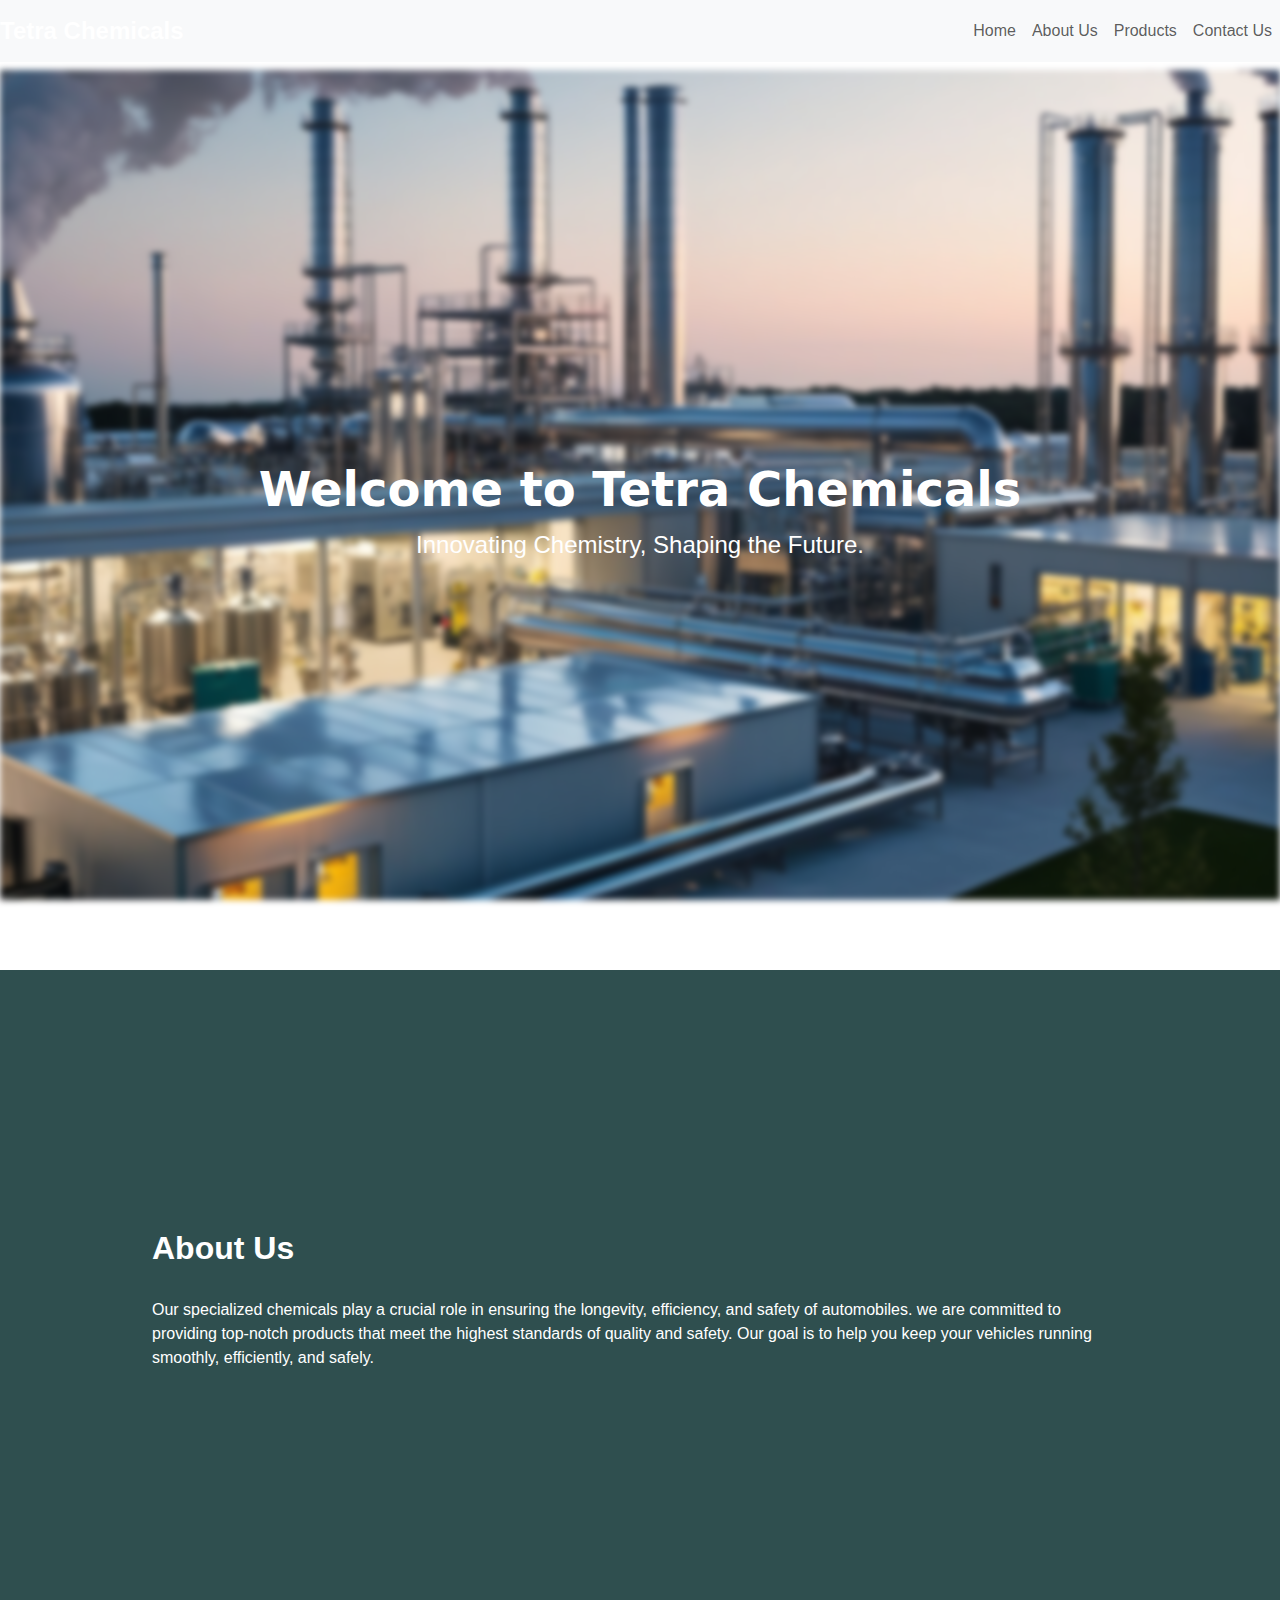
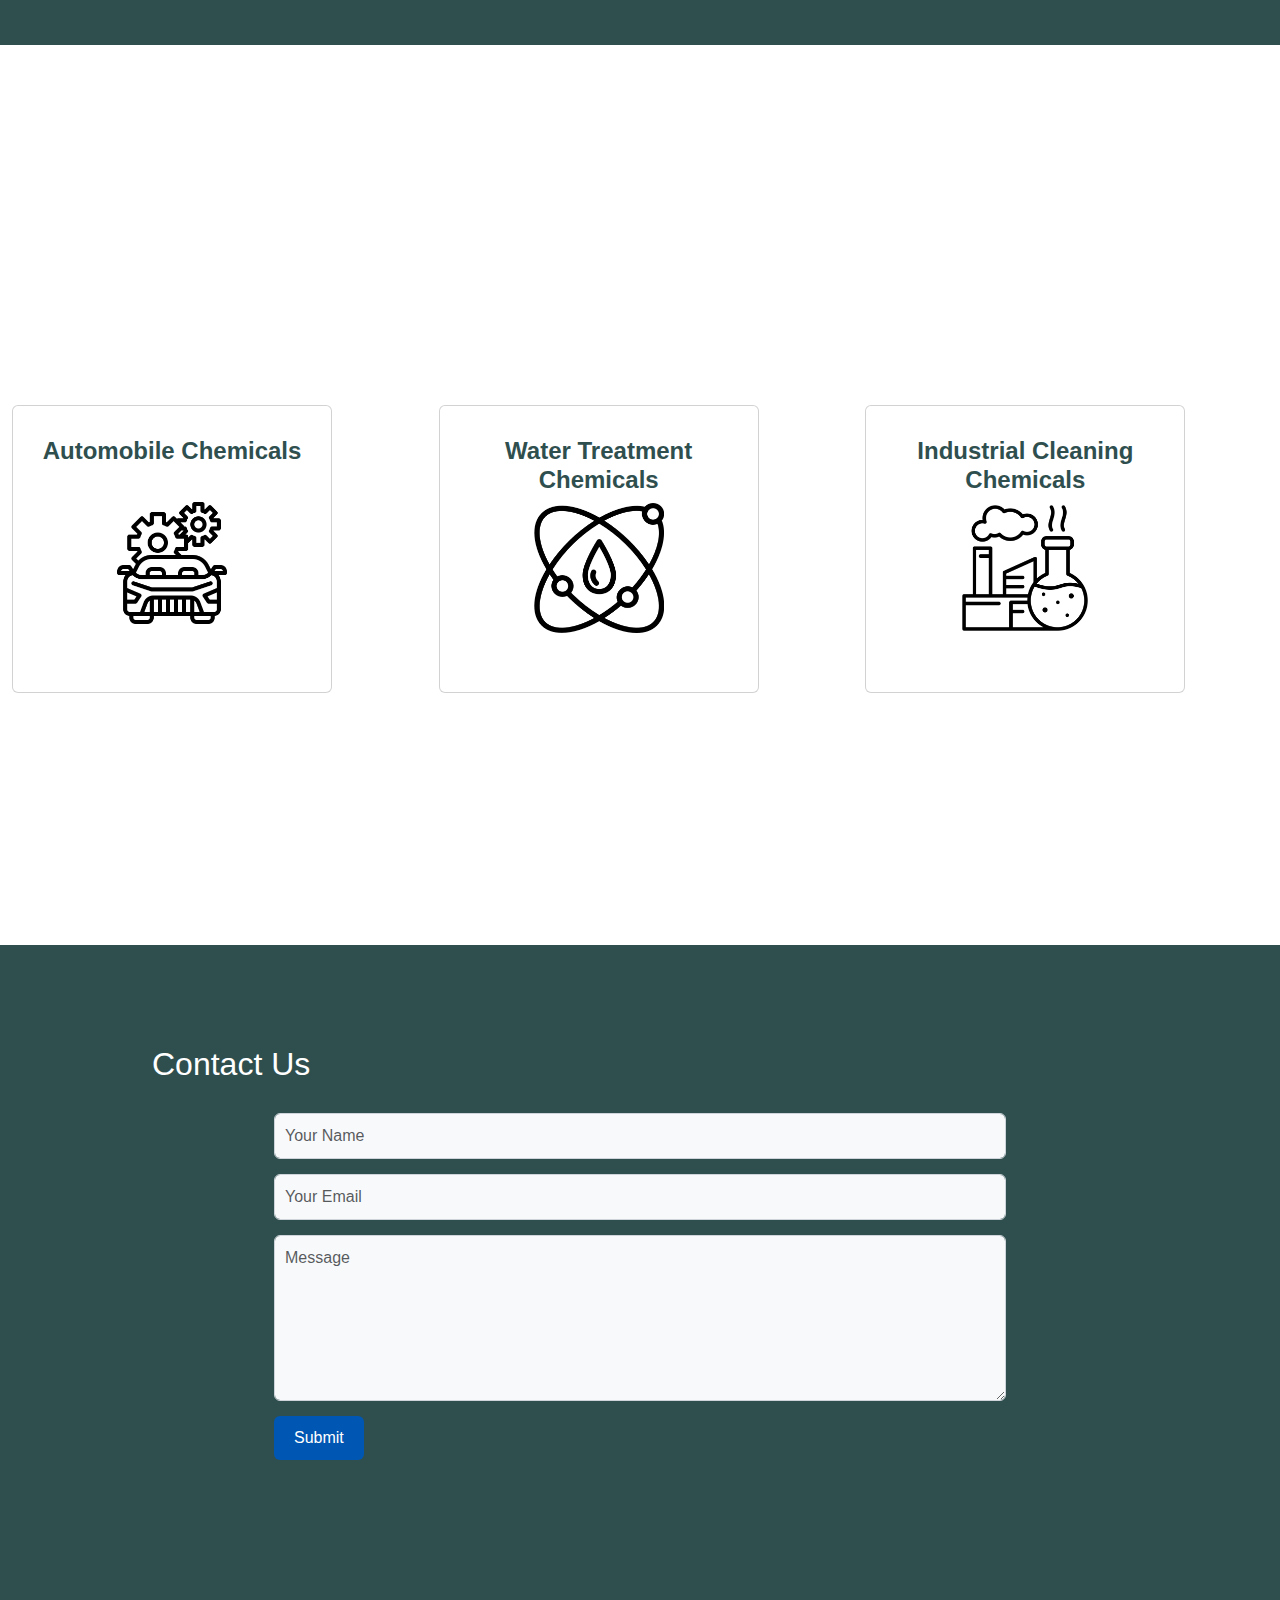
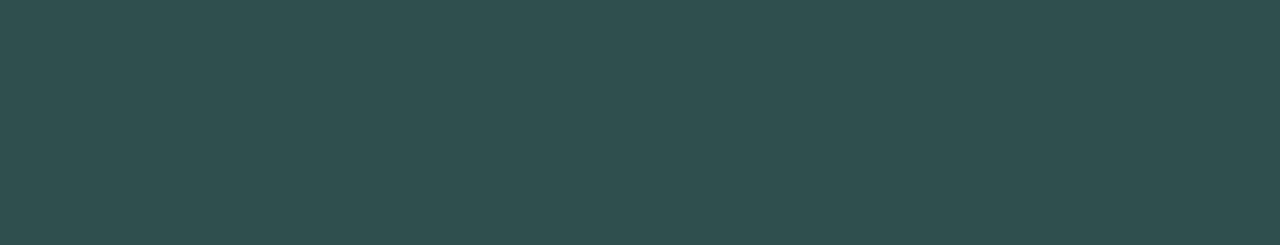
<file: index.html>
<!DOCTYPE html>
<html lang="en">

<head>
    <meta charset="UTF-8">
    <meta name="viewport" content="width=device-width, initial-scale=1.0">
    <title>Tetra Chemicals</title>
    <!-- Bootstrap CSS -->
    <link href="https://cdn.jsdelivr.net/npm/bootstrap@5.1.3/dist/css/bootstrap.min.css" rel="stylesheet">
    <!-- Custom CSS -->
    <link rel="stylesheet" href="css/styles.css">
</head>

<body>

    <!-- Fixed Navbar -->
    <nav class="navbar navbar-expand-lg navbar-light bg-light fixed-top">
        <a class="navbar-brand" href="#">Tetra Chemicals</a>
        <button class="navbar-toggler" type="button" data-toggle="collapse" data-target="#navbarNav"
            aria-controls="navbarNav" aria-expanded="false" aria-label="Toggle navigation">
            <span class="navbar-toggler-icon"></span>
        </button>
        <div class="collapse navbar-collapse justify-content-end" id="navbarNav">
            <ul class="navbar-nav">
                <li class="nav-item">
                    <a class="nav-link" href="#home">Home</a>
                </li>
                <li class="nav-item">
                    <a class="nav-link" href="#about">About Us</a>
                </li>
                <li class="nav-item">
                    <a class="nav-link" href="#products">Products</a>
                </li>
                <li class="nav-item">
                    <a class="nav-link" href="#contact">Contact Us</a>
                </li>
            </ul>
        </div>
    </nav>

    <!-- Home Section -->
    <section id="home" class="home-section">
        <div class="container text-center">
            <h1 class="heading">Welcome to Tetra Chemicals</h1>
            <p>Innovating Chemistry, Shaping the Future.</p>
        </div>
    </section>

    <!-- About Us Section -->
    <section id="about" class="about-section">
        <div class="container">
            <h2 style="font-size: xx-large; font-weight: bold;">About Us</h2>
            <p>Our specialized chemicals play a crucial role in ensuring the longevity, efficiency, and safety of
                automobiles. we are committed to providing top-notch products that meet the highest standards of
                quality
                and safety. Our goal is to help you keep your vehicles running smoothly, efficiently, and safely.
            </p>
        </div>
    </section>

    <!-- Products Section -->
    <section id="products" class="products-section">
        <div class="container-fluid">
            <h2 class="product-heading">Our Products</h2>
            <div class="row row1 justify-content-center">
                <div class="col-md-4">
                    <a href="automobile_products.html" class="text-decoration-none">
                        <div class="card card1" data-bs-toggle="modal" data-bs-target="#automobileModal">
                            <div class="card-body">
                                <h2 class="card-title card1-title">Automobile Chemicals</h2>
                                <br>
                                <img src="assets/management-service_6747444.png" class="card-img-top card-img card-img1 mx-auto"
                                    alt="...">
                            </div>
                        </div>
                    </a>
                </div>
                <div class="col-md-4">
                    <a href="Water Treatment products.html" class="text-decoration-none">
                        <div class="card card1" data-bs-toggle="modal" data-bs-target="#waterModal">
                            <div class="card-body">
                                <h2 class="card-title card1-title">Water Treatment Chemicals</h2>
                                <img src="assets/hydro-power_1107392.png" class="card-img-top card-img card-img1 mx-auto" alt="...">
                            </div>
                        </div>
                    </a>
                </div>
                <div class="col-md-4">
                    <a href="industrial_products.html" class="text-decoration-none">
                        <div class="card card1"  data-bs-toggle="modal" data-bs-target="#industrialModal">
                            <div class="card-body">
                                <h2 class="card-title card1-title">Industrial Cleaning Chemicals</h2>
                                <img src="assets/chemical_11702821.png" class="card-img-top card-img card-img1 mx-auto" alt="...">
                            </div>
                        </div>
                    </a>
                </div>
            </div>
        </div>
    </section>

    <!-- Contact Section -->
    <section id="contact" class="contact-section">
        <div class="container">
            <h2>Contact Us</h2>
            <form class="contact-form" id="contact-form">
                <div class="form-group">
                    <input type="text" class="form-control" id="name" placeholder="Your Name">
                </div>
                <div class="form-group">
                    <input type="email" class="form-control" id="email" placeholder="Your Email">
                </div>
                <div class="form-group">
                    <textarea class="form-control" id="message" rows="6" placeholder="Message"></textarea>
                </div>
                <div class="text-right">
                    <button type="submit" class="btn btn-primary submit-btn">Submit</button>
                </div>
            </form>
        </div>
    </section>

    <!-- Modals
    <div class="modal fade" id="automobileModal" tabindex="-1" aria-labelledby="exampleModalLabel" aria-hidden="true">
        <div class="modal-dialog modal-dialog-centered">
            <div class="modal-content">
                <div class="modal-header">
                    <h5 class="modal-title" id="exampleModalLabel">Automobile chemicals</h5>
                    <button type="button" class="btn-close" data-bs-dismiss="modal" aria-label="Close"></button>
                </div>
                <div class="modal-body">
                    Our specialized chemicals play a crucial role in ensuring the longevity, efficiency, and safety of
                    automobiles. we are committed to providing top-notch products that meet the highest standards of
                    quality and safety. Our goal is to help you keep your vehicles running smoothly, efficiently, and
                    safely.
                    <br>
                    Our comprehensive range of automobile chemicals includes:
                    <ul>
                        <li>
                            Antifreeze Coolant
                        </li>
                        <li>
                            Diesel exhaust fluid
                        </li>
                        <li>
                            Lubricants and oil
                        </li>
                        <li>
                            Battery acid and battery water
                        </li>
                        <li>
                            Windshield washer fluid
                        </li>
                        <li>
                            Cleaning agent and degreaser
                        </li>
                        <li>
                            Dashboard polish and Tyre polish
                        </li>
                        <li>
                            Autowash liquid
                        </li>
                    </ul>
                </div>
                <div class="modal-footer">
                    <button type="button" class="btn btn-secondary" data-bs-dismiss="modal">Close</button>
                </div>
            </div>
        </div>
    </div>

    <div class="modal fade" id="waterModal" tabindex="-1" aria-labelledby="waterModalLabel" aria-hidden="true">
        <div class="modal-dialog modal-dialog-centered">
            <div class="modal-content">
                <div class="modal-header">
                    <h5 class="modal-title" id="waterModalLabel">Water Treatment Chemicals</h5>
                    <button type="button" class="btn-close" data-bs-dismiss="modal" aria-label="Close"></button>
                </div>
                <div class="modal-body">
                    Our specialized chemicals play a crucial role in ensuring the longevity, efficiency, and safety of
                    automobiles. we are committed to providing top-notch products that meet the highest standards of
                    quality and safety. Our goal is to help you keep your vehicles running smoothly, efficiently, and
                    safely.
                    <br>
                    Our comprehensive range of automobile chemicals includes:
                    <ul>
                        <li>
                            Calcium Hypochlorite 70
                        </li>
                        <li>
                            Sodium Hypochlorite
                        </li>
                        <li>
                            Sodoum Di-chloro iso-cyanurate(SDIC)
                        </li>
                        <li>
                            TICCA Tablets
                        </li>
                        <li>
                            Sodium Bisulphate
                        </li>
                        <li>
                            Aluminum Sulphate
                        </li>
                        <li>
                            Soda Ash
                        </li>
                        <li>
                            Bromine Tablet
                        </li>
                    </ul>
                </div>
                <div class="modal-footer">
                    <button type="button" class="btn btn-secondary" data-bs-dismiss="modal">Close</button>
                </div>
            </div>
        </div>
    </div>

    <div class="modal fade" id="industrialModal" tabindex="-1" aria-labelledby="industrialModalLabel" aria-hidden="true">
        <div class="modal-dialog modal-dialog-centered">
            <div class="modal-content">
                <div class="modal-header">
                    <h5 class="modal-title" id="industrialModalLabel">Industrial Cleaning Chemicals</h5>
                    <button type="button" class="btn-close" data-bs-dismiss="modal" aria-label="Close"></button>
                </div>
                <div class="modal-body">
                    Our specialized chemicals play a crucial role in ensuring the longevity, efficiency, and safety of
                    automobiles. we are committed to providing top-notch products that meet the highest standards of
                    quality and safety. Our goal is to help you keep your vehicles running smoothly, efficiently, and
                    safely.
                    <br>
                    Our comprehensive range of automobile chemicals includes:
                    <ul>
                        <li>
                            Calcium Hypochlorite 70
                        </li>
                        <li>
                            Sodium Hypochlorite
                        </li>
                        <li>
                            Sodoum Di-chloro iso-cyanurate(SDIC)
                        </li>
                        <li>
                            TICCA Tablets
                        </li>
                        <li>
                            Sodium Bisulphate
                        </li>
                        <li>
                            Aluminum Sulphate
                        </li>
                        <li>
                            Soda Ash
                        </li>
                        <li>
                            Bromine Tablet
                        </li>
                    </ul>
                </div>
                <div class="modal-footer">
                    <button type="button" class="btn btn-secondary" data-bs-dismiss="modal">Close</button>
                </div>
            </div>
        </div>
    </div> -->

    <!-- Bootstrap JS and Optional JavaScript -->
    <script src="https://cdn.jsdelivr.net/npm/bootstrap@5.1.3/dist/js/bootstrap.bundle.min.js"></script>
    <!-- Custom JS -->
    <script src="js/scripts.js"></script>
    <!-- <script>
        // JavaScript to trigger modal when clicking the card
        document.getElementById('automobileTrigger').addEventListener('click', function () {
            var myModal = new bootstrap.Modal(document.getElementById('automobileModal'));
            myModal.show();
        });

        document.getElementById('waterTrigger').addEventListener('click', function () {
            var myModal = new bootstrap.Modal(document.getElementById('waterModal'));
            myModal.show();
        });
    </script> -->
</body>

</html>
</file>
<file: css/styles.css>
/* Custom Styles */

/* Set font family */
body {
    font-family: 'Arial', sans-serif;  /* Adjust font to your preference */
    padding-top: 70px; /* Adjusts the margin for fixed navbar */
}

/* Home section background image */
.home-section{
    position: relative; /* Ensure relative positioning for pseudo-element */
    background: none; /* Disable the default background */
    height: 100vh;
    padding: 100px 0;
    padding: 50px 0;
    color: white;
    z-index: 1;
    display: flex;
    justify-content: center; /* Center horizontally */
    align-items: center;     /* Center vertically */
    text-align: center;

}
.navbar-brand{
    font-size: x-large;
    font-weight: bold;
    color: white;
}
.text-center h1 {
    font-size: 3rem;
}

.text-center p {
    font-size: 1.5rem;
}
.home-section::before {
    content: "";
    position: absolute;
    top: 0;
    left: 0;
    right: 0;
    bottom: 0;
    background: url('../assets/Leonardo_Phoenix_Scene_A_panoramic_view_of_a_stateoftheart_che_1.jpg') no-repeat center center fixed;
    background-size: cover;
    filter: blur(3px); /* Adjust the blur intensity */
    z-index: -1; /* Send the pseudo-element behind the content */
    opacity: 1; /* Optional: Add slight transparency */
}
.heading{
    font-size: 30px;
    font-weight: bolder;
    font-family:system-ui, -apple-system, BlinkMacSystemFont, 'Segoe UI', Roboto, Oxygen, Ubuntu, Cantarell, 'Open Sans', 'Helvetica Neue', sans-serif
}
.section{
    background: url('../assets/Leonardo_Phoenix_A_highly_detailed_photorealistic_depiction_of_2.jpg') no-repeat center center fixed;
}
/* Other sections' background image */
.about-section{
    /* background: url('../assets/image1x1.jpg') no-repeat center center fixed; */
    /* background-size: cover; */
    background-color: #2F4F4F;
    color: black;  /* Darker text color for contrast with lighter backgrounds */
    padding: 50px 0;
    height: 75vh; /* Full height for the home section */
    color: white;  /* Light text color for better contrast */
    padding: 100px 0;    
    display: flex;
    justify-content: center; /* Center horizontally */
    align-items: center;     /* Center vertically */
    text-align: left; 
}
.products-section{
    background: url('../assets/image1x2.jpg') no-repeat center center fixed;
    background-size: cover;
    color: black;  /* Darker text color for contrast with lighter backgrounds */
    padding: 50px 0;
    height: 100vh; /* Full height for the home section */
    color: white;  /* Light text color for better contrast */
    padding: 100px 0;
    display: flex;
    justify-content: center; /* Center horizontally */
    align-items: center;     /* Center vertically */
    text-align: left; 
}
.contact-section {
    /* background: url('../assets/image1x3.jpg') no-repeat center center fixed; */
    /* background-size: cover; */
    background-color: #2F4F4F;  /* Darker text color for contrast with lighter backgrounds */
    padding: 50px 0;
    height: 100vh; /* Full height for the home section */
    padding: 100px 0;
    color: white;
}
/* Container size adjusted to match PDF dimensions */
.container {
    max-width: 1000px; /* Set a similar container width as seen in the PDF */
}

h2 {
    margin-bottom: 30px;
    font-family: 'Helvetica', sans-serif; /* Font-family for headers */
}

.form-control {
    margin-bottom: 15px;
}

/* Contact Section */
.contact-section h2 {
    font-family: 'Helvetica', sans-serif;
    margin-bottom: 30px;
}

/* Form container takes 3/4 of the screen */
.contact-form {
    max-width: 75%; /* 3/4 width */
    margin: 0 auto;
}

/* Right-align submit button */
.submit-btn {
    background-color: #0056b3; /* Matching the blue tone in the PDF */
    font-family: 'Helvetica', sans-serif;
    padding: 10px 20px;
    color: white;
    border: none;
}
.row1 {
    background-color: rgba(255, 255, 255, 0.573);
    height: 13rem;
}
.card1{
    background-color: rgba(255, 255, 255, 0.573);
    height: 18rem;
    margin-top: -30px;
    width: 20rem;
    align-items: center;
}
.card1:hover{
    box-shadow: 10px 10px 20px #2F4F4F;
    size: 5%;
}
.card1-title{
    font-size:x-large;
    color: #2F4F4F;
    text-align: center;
    font-weight: bolder;
    margin-top: 15px;
}
.product-heading{
    margin-bottom: 50px;
    font-size: xx-large;
    font-weight: bold;
}
.card-img1{
    height: 130px;
    width: 130px;
    display: block;
}
/* Adjusting form control styles */
.form-control {
    margin-bottom: 15px;
    font-family: 'Arial', sans-serif; /* Matching input text style */
    background-color: #f8f9fa; /* Light grey background for inputs */
    border: 1px solid #ced4da;
    padding: 10px;
}
/* Add padding/margin adjustments for responsiveness */
@media (max-width: 768px) {
    .container {
        max-width: 90%;
    }

    /* Reduce home section height for smaller screens */
    .home-section {
        height: auto;
        padding: 50px 0;
    }
    .contact-form {
        max-width: 90%; /* Narrower for smaller screens */
    }

    .submit-btn {
        width: 100%; /* Full width button on smaller screens */
        text-align: center;
    }
    .card1{
        background-color: rgba(255, 255, 255, 0.573);
        margin-top: 15px;
        height: auto;
        width: auto;
    }
    .row1 {
        background-color: rgba(255, 255, 255, 0.573);
        height:auto;
    }
    .card1-img{
        height: 30%;
        width: 30%;
    }
}
</file>
